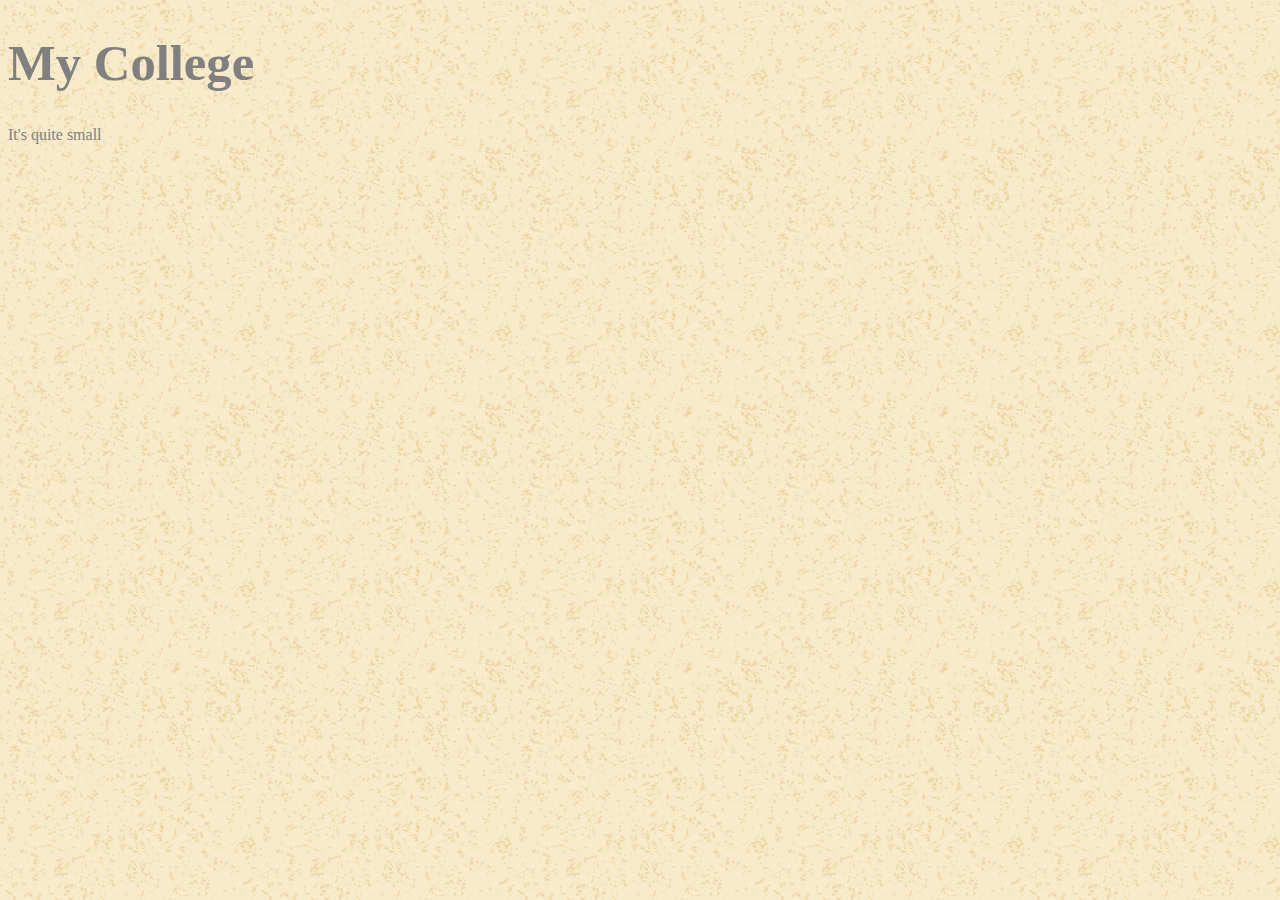
<file: index.html>
<!DOCTYPE html>
<html>
	<head>
		<title>
			NCI
		</title>
		<link rel="stylesheet" href="wednesday.css"/>
	</head>
	<body>
		<H1>My College</H1>
		<p>It's quite small<p>

	</body>




</html>
</file>
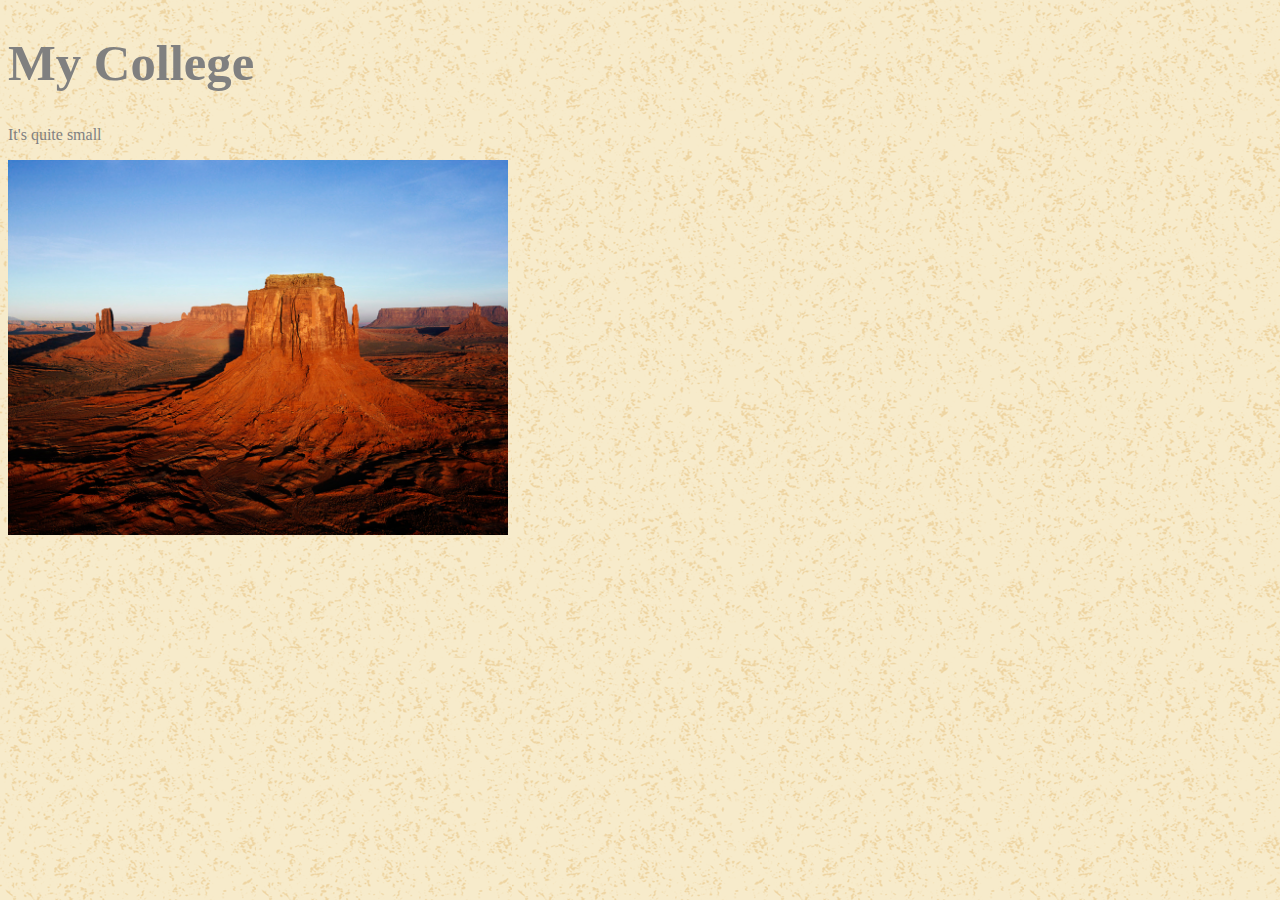
<file: page2.html>
<!DOCTYPE html>
<html> 
	<head> <!-- Tells browser everything between these tags are html-->
		<title>
			NCI
		</title>
		<link rel="stylesheet" href="wednesday.css"/> <!-- Links html to css-->
	</head>
	<body>
		<H1>My College</H1>
		<p>It's quite small<p>
		<img src="Desert.jpg" width="500px" /> <!-- adds image to page-->
	</body>




</html>
</file>
<file: wednesday.css>
Body
{
background-image:url('pg.png');
font-family:Veranda;
color:grey;


} /* end of body */


H1 /* sets the properties for every h1 heading */
{
font-family:Veranda;
color:grey;
font-size:38pt;
}
</file>
